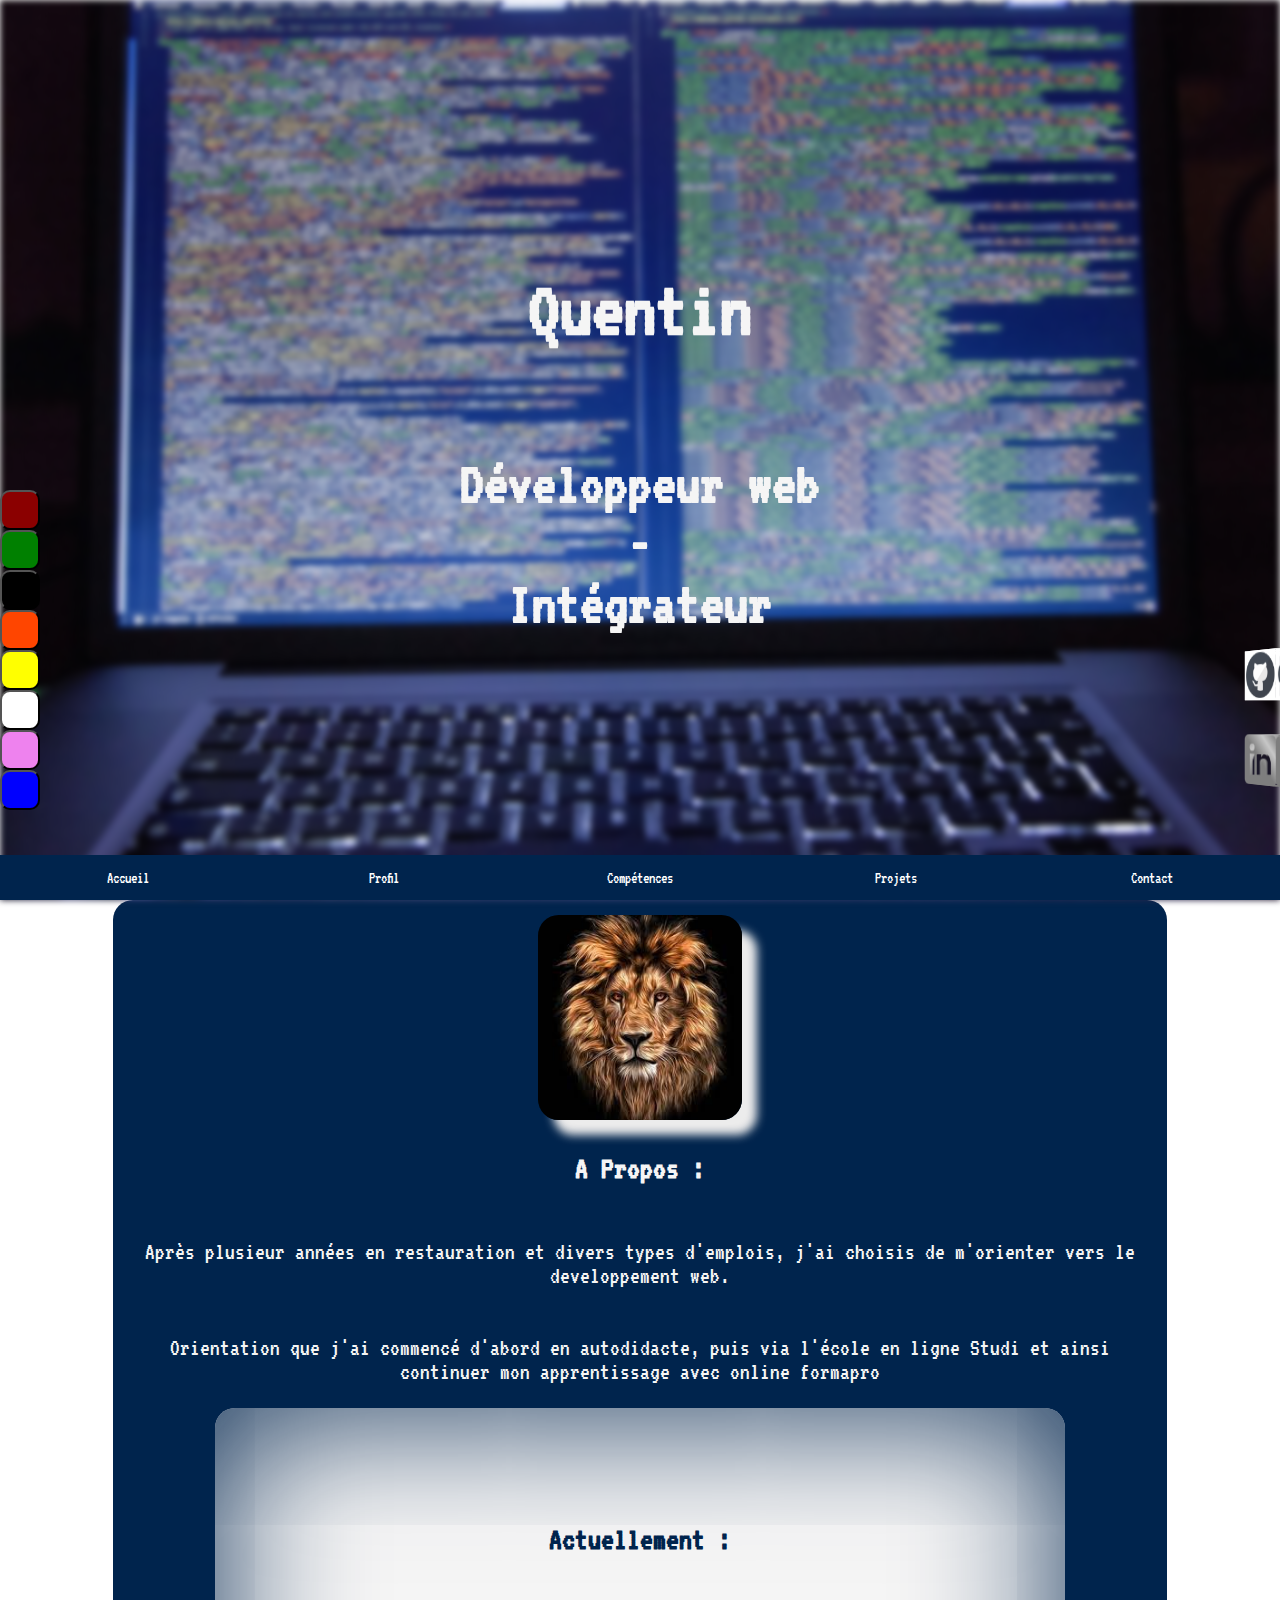
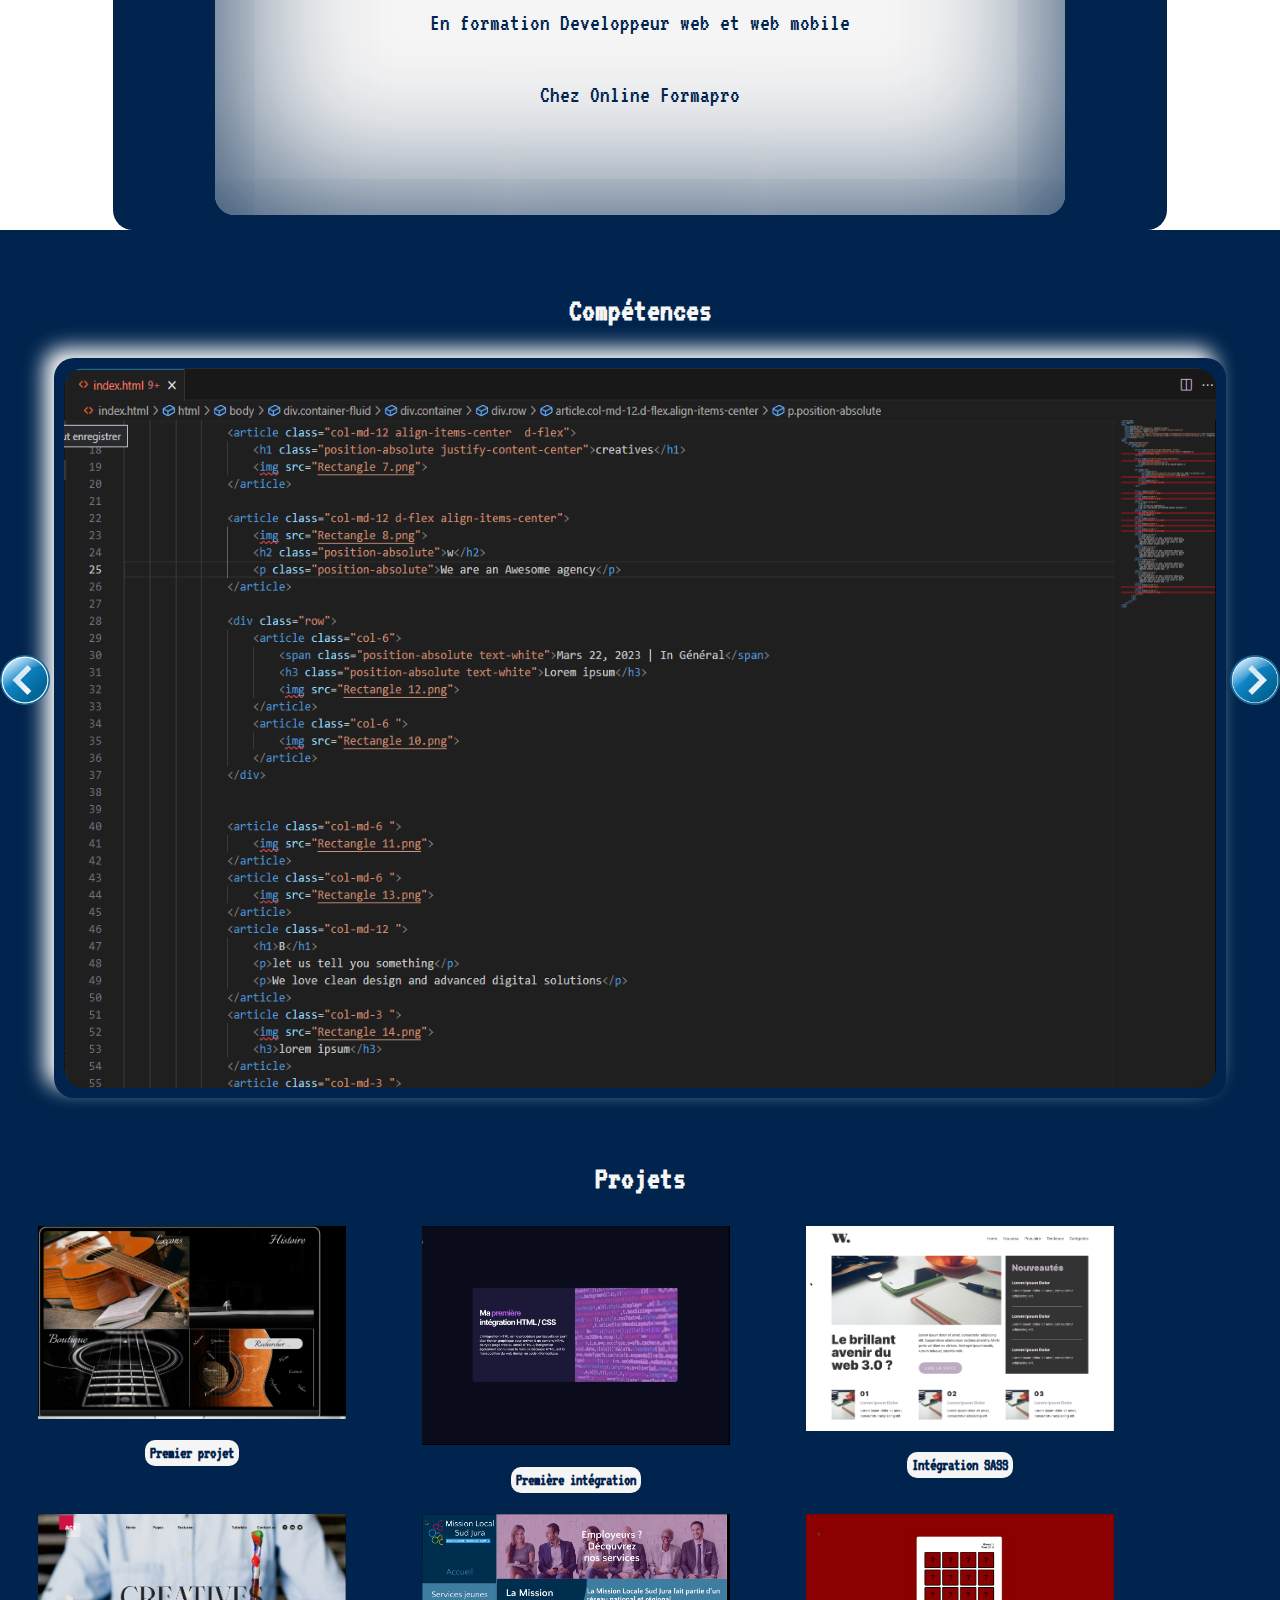
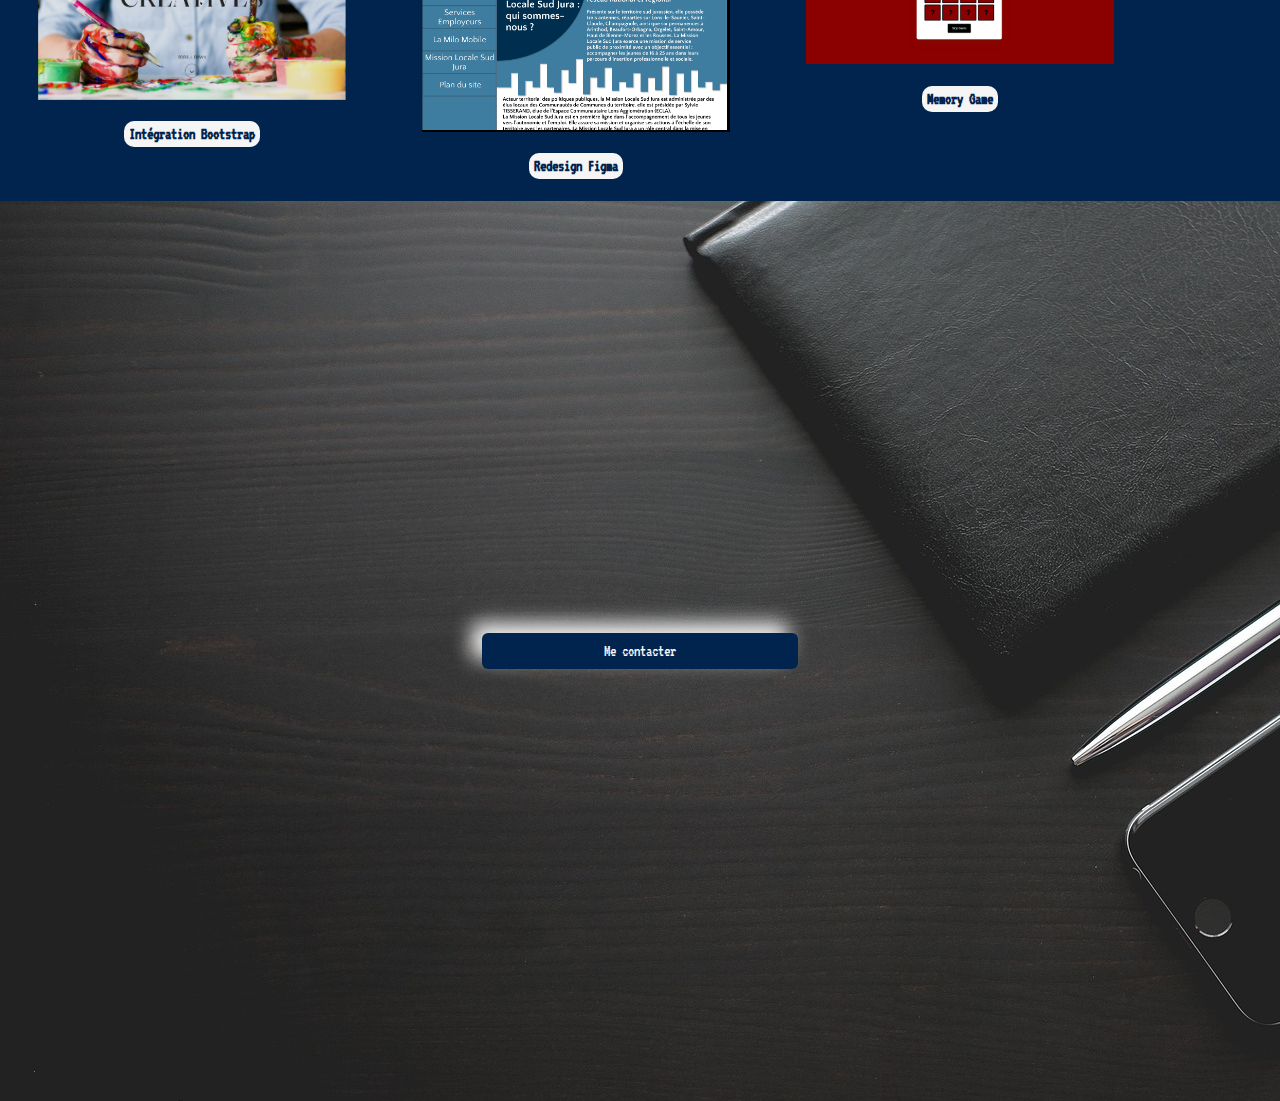
<file: index.html>
<!DOCTYPE html>
<html lang="fr">
<head>
    <meta charset="UTF-8">
    <meta http-equiv="X-UA-Compatible" content="IE=edge">
    <meta name="viewport" content="width=device-width, initial-scale=1.0">
    <meta name="description" content="Portfolio de Quentin Rissons developpeur web et web mobile, à distance ou dans les région de l'Ain, du Jura et Rhône-alpes">
    <link rel="preconnect" href="https://fonts.googleapis.com">
    <link rel="preconnect" href="https://fonts.gstatic.com" crossorigin>
    <link href="https://fonts.googleapis.com/css2?family=VT323&display=swap" rel="stylesheet">
    <link rel="stylesheet" href="sass.css">
    <title>Mon portfolio</title>
    <script src="app.js" defer></script>
</head>

<body>

    <!-- header -->
    <a id="accueil"></a>
    <header>
        <img src="images/code.jpg" alt="" class="blur">
        <div class="txt">
            <h1>Quentin</h1>
            <h2>Développeur web <br> - <br> Intégrateur</h2>
        </div>
    </header>


    <!-- profil -->
    <a id="profil"></a>
    <section>
            <img src="images/téléchargement.jpg" alt="">
            <h3>A Propos :</h3>
            <p>Après plusieur années en restauration et divers types d'emplois, j'ai choisis de m'orienter vers le developpement web.</p>
            <p>Orientation que j'ai commencé d'abord en autodidacte, puis via l'école en ligne Studi et ainsi continuer mon apprentissage avec online formapro</p>
        <div class="actu">
            <h3>Actuellement :</h3>
            <p>En formation Developpeur web et web mobile</p>
            <p>Chez Online Formapro</p>
        </div>
    </section>

    <!-- compétences -->
    <a id="compétences"></a>
    <div class="container">
        <h3>Compétences</h3>
        <div class="slider">
            <img src="images/bootstrap.png" alt="boot" class="active">
            <img src="images/html.png" alt="html">
            <img src="images/css.png" alt="css">
            <img src="images/sass.png" alt="sass">
            <img src="images/jscript.png" alt="">
        </div>
        <div class="cont-btn">
            <img src="images/left.png" alt="" class="btn-nav right">
            <img src="images/right.png" alt="" class="btn-nav left">
        </div>
    </div>

    <!-- Projets -->
    <a id="projets"></a>
    <article>
        <h3>Projets</h3>
        <div class="containt-card">

            <div class="card" onclick="afficher(0)">
                <div class="mobile">
                    <img src="images/figma.png" alt="">
                </div>
                <img src="images/figma.png" alt="">
                <h4>Premier projet</h4>
                <div class="texte">
                   Découverte du logiciel Figma, le but etant de créer un site interactif.
                </div>
            </div>
               
            <div class="card" onclick="afficher(1)">
                <div class="mobile">
                    <img src="images/firstmob.png" alt="">
                </div>
                <img src="images/firstprojet.png" alt="">
                <h4>Première intégration</h4>
                <div class="texte">
                    Première intégration d'une maquette via Figma en HTML/CSS en version desktop et mobile.
                </div>
            </div>
    
            
            <div class="card" onclick="afficher(2)">
                <div class="mobile">
                    <img src="images/sassmob.png" alt="">
                </div>
                <img src="images/sassprojet.png" alt="">
                <h4>Intégration SASS</h4>
                <div class="texte">
                    Le but de ce projet était d'intégré une maquette responsive via le préprocesseur SASS.
                </div>
            </div>

            <div class="card" onclick="afficher(3)">
                <div class="mobile">
                    <img src="images/bootmob.png" alt="">
                </div>
                <img src="images/bootprojet.png" alt="">
                <h4>Intégration Bootstrap</h4>
                <div class="texte">
                    Lors de cette intégration, il nous etait demandé d'intégré une maquette, toujours responsive, mais cette fois-ci via le Framework Bootstrap.
                </div>
            </div>

            <div class="card" onclick="afficher(4)">
                <div class="mobile">
                    <img src="images/redesignmob.png" alt="">
                </div>
                <img src="images/redesignfigma.png" alt="">
                <h4>Redesign Figma</h4>
                <div class="texte">
                    Redesign d'un site internet en se basant sur les tendances actuelles du web.
                </div>
            </div>

            <div class="card" onclick="afficher(5)">
                <div class="mobile">
                    <img src="images/jsmob.png" alt="">
                </div>
                <img src="images/jsprojet.png" alt="">
                <h4>Memory Game</h4>
                <div class="texte">
                    Création d'un Memory Game avec JavaScript/HTML/SASS.
                </div>
            </div>
        
        
    </article>
    <!-- Formulaire -->
    <a id="contact"></a>
    <div class="content">
        <a href="#contact" onclick="form()">Me contacter</a>
        <div class="boite">
            <div class="element">
                <form>
                    <div>
                        <h3>&lt;p&gt;Contactez-moi&lt;/p&gt;</h3>
                    </div>
                    <div>
                        <p>&lt;input id="Firstname" name="Nom" type="text&gt;</p>
                        <input id="Prenom" name="Prénom" type="text">
                    </div>
                    <div>
                        <p>&lt;input id="name" name="Prénom" type="text&gt;</p>
                        <input id="Prenom" name="Prénom" type="text">
                    </div>
                    <div>
                        <p>&lt;input id="Email" name="Email" type="email&gt;</p>
                        <input id="email" name="email" type="email">
                    </div>
                    <div>
                        <p>&lt;input id="Téléphone" name="tel" type="tel&gt;</p>
                        <input id="tel" name="tel" type="tel">
                    </div>
                    <div>
                        <p>&lt;textarea name="objet" id="objet" cols="30" rows="10"&gt;</p>
                        <textarea name="objet" id="objet" cols="30" rows="10"></textarea>
                    </div>
                    <div>
                        <p>&lt;input type="submit" value="Envoi"&gt;</p>
                        <input type="submit" value="Envoi">
                    </div>
                  </form>
            </div>
            <img onclick="form()" src="images/cross-mark-gb46e1b636_640.png" alt="" class="close">
        </div>
    </div>

    <!-- Item -->
    <div class="item">
        <div class="cube">
            <a href="https://github.com/qrissons" target="_blank" class="face top"><img src="images/github-g60a074171_640.png" alt=""></a>
            <a href="https://github.com/qrissons" target="_blank" class="face front"><img src="images/github-g60a074171_640.png" alt=""></a>
            <a href="https://github.com/qrissons" target="_blank" class="face back"><img src="images/github-g60a074171_640.png" alt=""></a>
            <a href="https://github.com/qrissons" target="_blank" class="face rightx"><img src="images/github-g60a074171_640.png" alt=""></a>
            <a href="https://github.com/qrissons" target="_blank" class="face leftx"><img src="images/github-g60a074171_640.png" alt=""></a>
            <a href="https://github.com/qrissons" target="_blank" class="face bottom"><img src="images/github-g60a074171_640.png" alt=""></a>
         </div>
         <div class="cube">
            <a href="#accueil" class="face top"><img src="images/linkedin-g769b47dea_640.png" alt=""></a>
            <a href="#accueil" class="face front"><img src="images/linkedin-g769b47dea_640.png" alt=""></a>
            <a href="#accueil" class="face back"><img src="images/linkedin-g769b47dea_640.png" alt=""></a>
            <a href="#accueil" class="face rightx"><img src="images/linkedin-g769b47dea_640.png" alt=""></a>
            <a href="#accueil" class="face leftx"><img src="images/linkedin-g769b47dea_640.png" alt=""></a>
            <a href="#accueil" class="face bottom"><img src="images/linkedin-g769b47dea_640.png" alt=""></a>
         </div>
    </div>

    <!-- Navbar -->
    <nav>
        </div>
        <a href="#accueil">Accueil</a>
        <a href="#profil">Profil</a>
        <a href="#compétences">Compétences</a>
        <a href="#projets">Projets</a>
        <a href="#contact">Contact</a>
    </nav>

    <!-- colors -->
   <div class="bouton">
    <button onclick="red()" style="background: darkred;"></button>
    <button onclick="green()" style="background: green;"></button>
    <button onclick="dark()" style="background: black;"></button>
    <button onclick="salmon()" style=" background: orangered;"></button>
    <button onclick="yellow()" style="background: yellow;"></button>
    <button onclick="white()" style="background: white;"></button>
    <button onclick="pink()" style="background: violet;"></button>
    <button onclick="blue()" style="background: blue;"></button>
   </div>
        
 

</body>
</file>
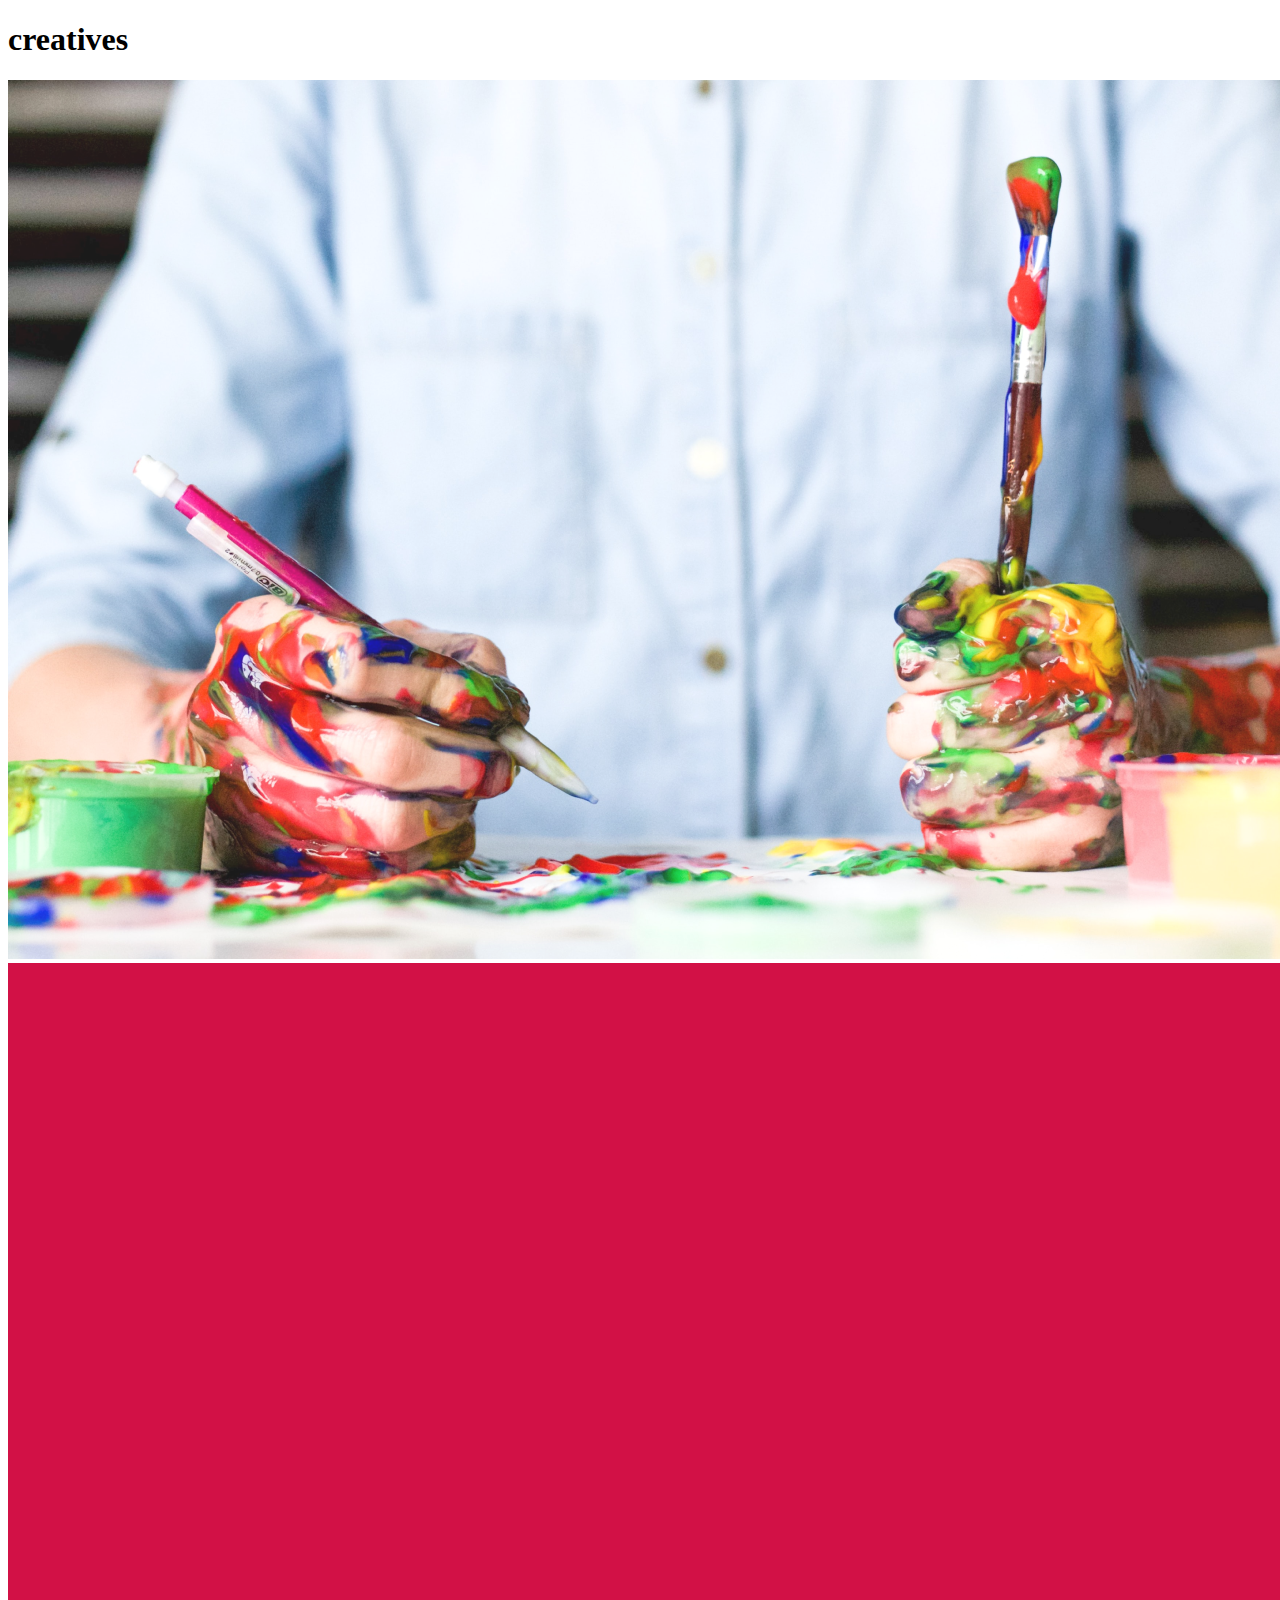
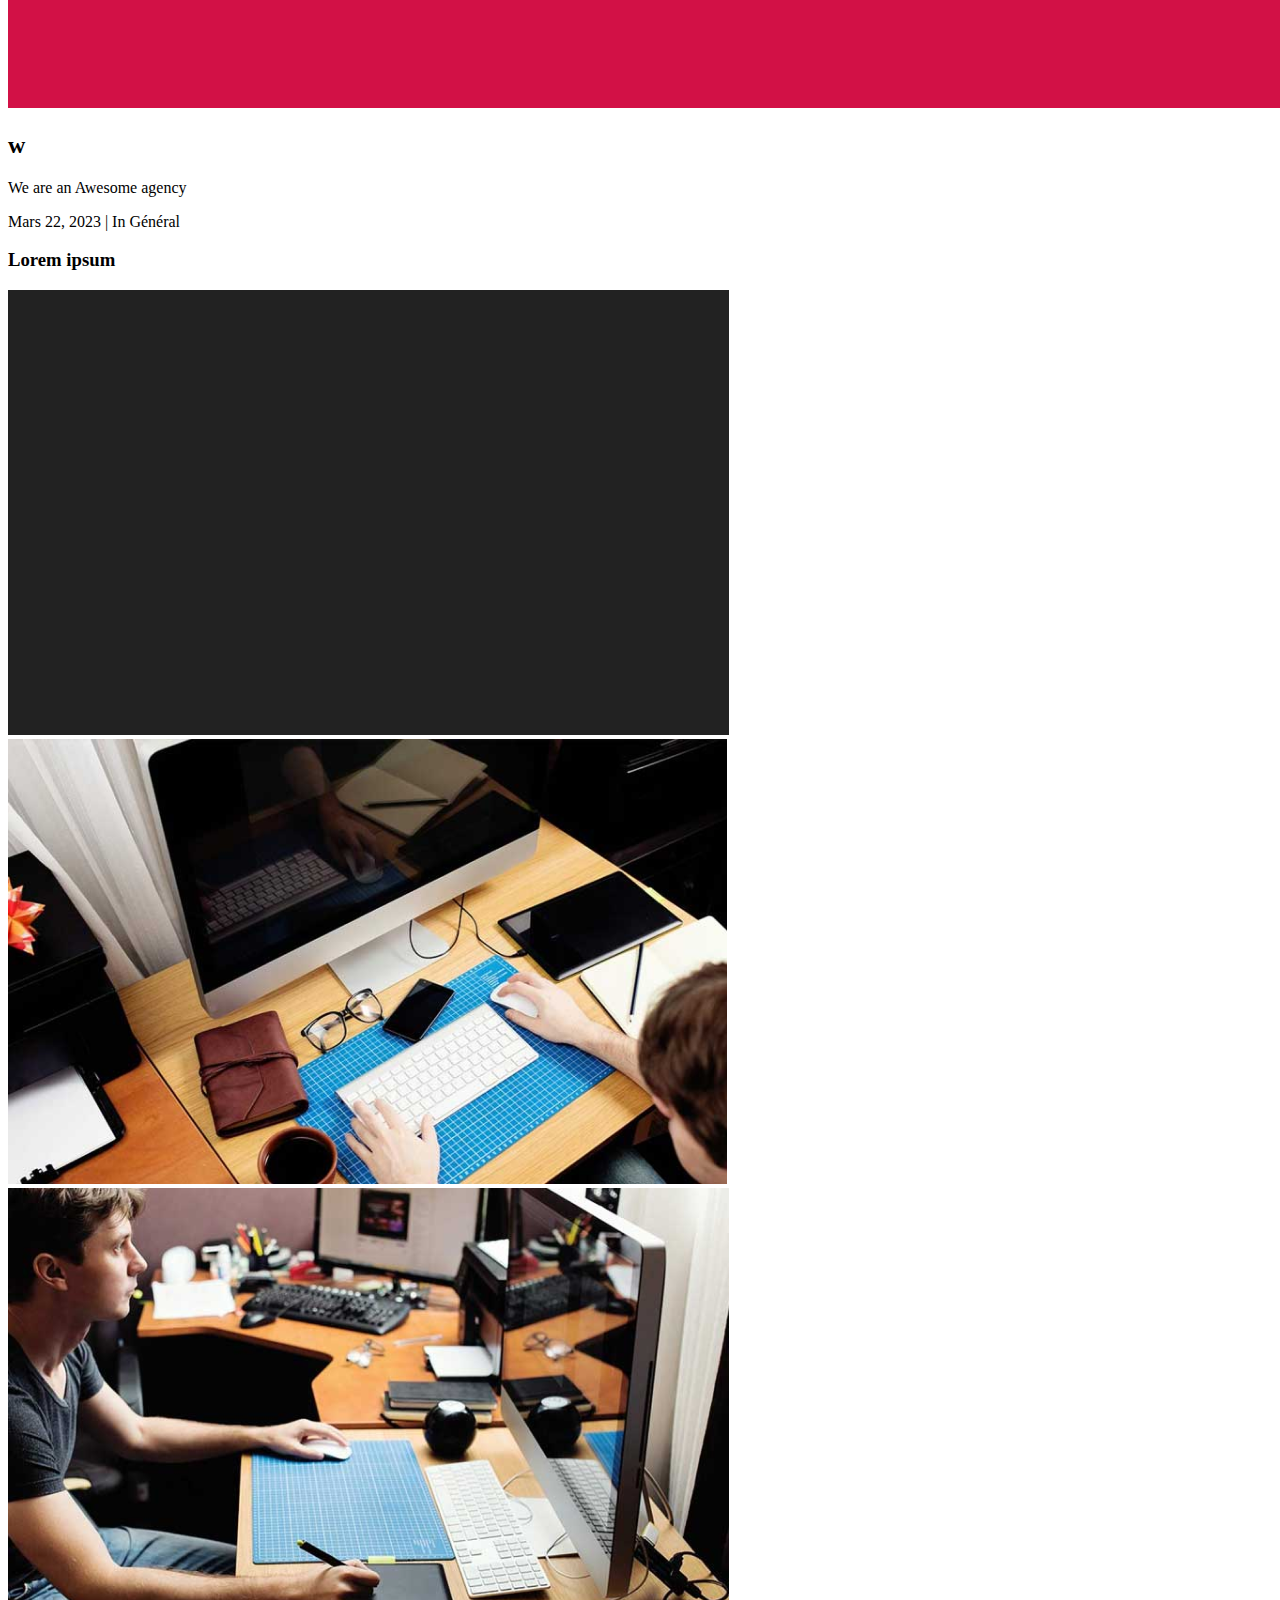
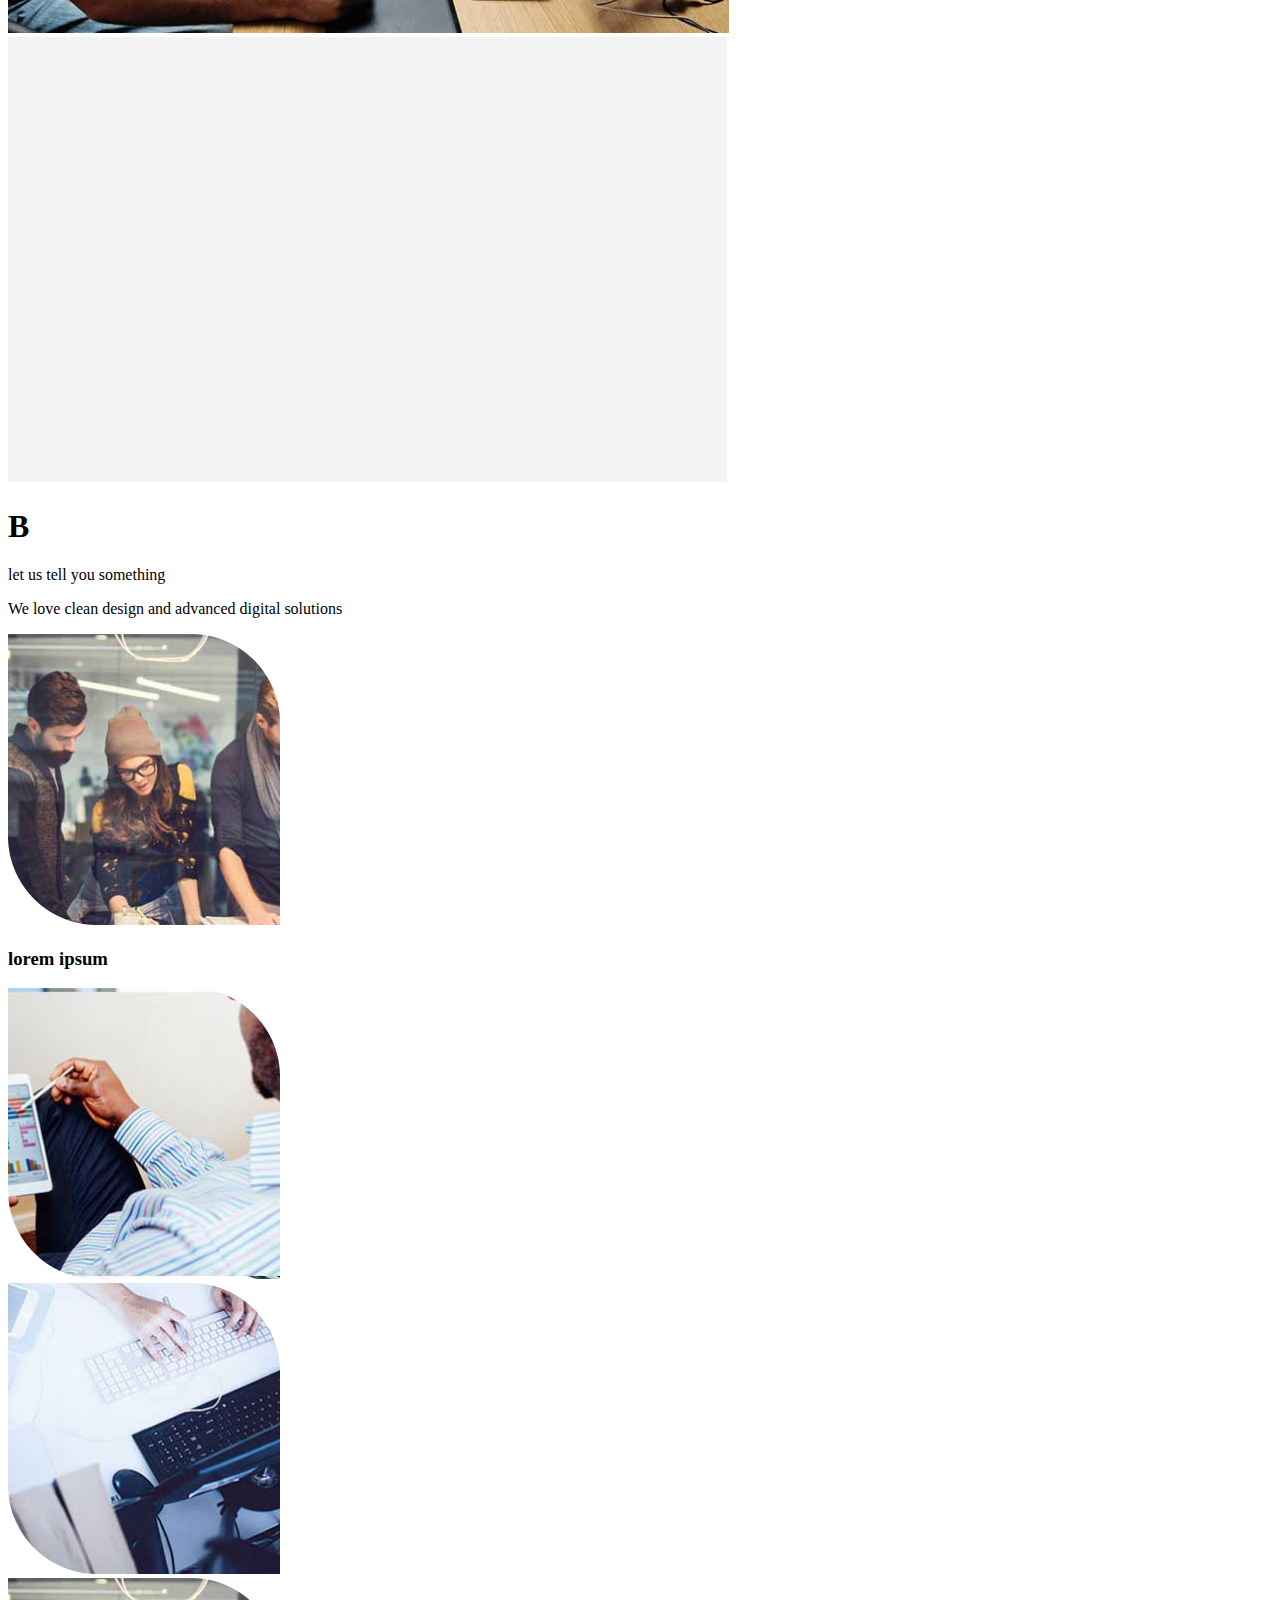
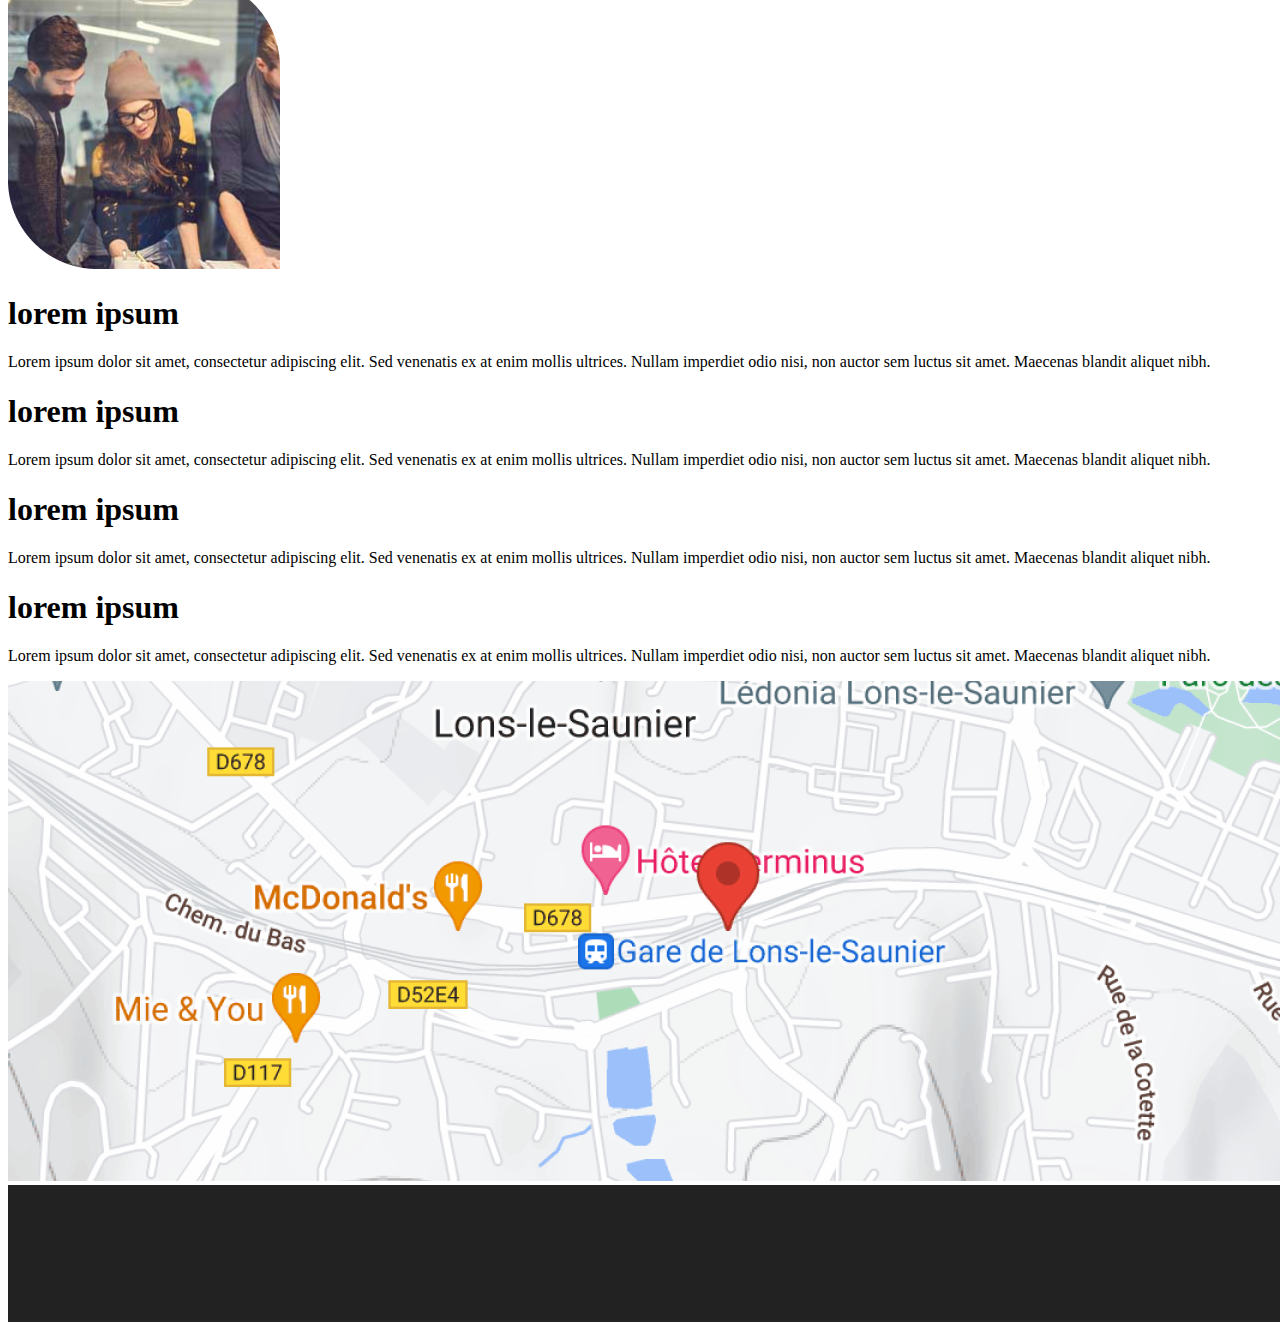
<file: Projets/boot/index.html>
<!DOCTYPE html>
<html lang="en">
<head>
    <meta charset="UTF-8">
    <meta http-equiv="X-UA-Compatible" content="IE=edge">
    <meta name="viewport" content="width=device-width, initial-scale=1.0">
    <link rel="stylesheet" href="style.css">
    <link href="https://cdn.jsdelivr.net/npm/bootstrap@5.3.0-alpha3/dist/css/bootstrap.min.css" rel="stylesheet" integrity="sha384-KK94CHFLLe+nY2dmCWGMq91rCGa5gtU4mk92HdvYe+M/SXH301p5ILy+dN9+nJOZ" crossorigin="anonymous">
    <script src="https://cdn.jsdelivr.net/npm/bootstrap@5.3.0-alpha3/dist/js/bootstrap.bundle.min.js" integrity="sha384-ENjdO4Dr2bkBIFxQpeoTz1HIcje39Wm4jDKdf19U8gI4ddQ3GYNS7NTKfAdVQSZe" crossorigin="anonymous"></script>
    <title>Document</title>
</head>
<body>
    <div class="container-fluid">
        <div class="container">
            <div class="row">

                <article class="col-md-12 align-items-center  d-flex">
                    <h1 class="position-absolute justify-content-center">creatives</h1>
                    <img src="Rectangle 7.png">
                </article>

                <article class="col-md-12 d-flex align-items-center">
                    <img src="Rectangle 8.png">
                    <h2 class="position-absolute">w</h2>
                    <p class="position-absolute">We are an Awesome agency</p>
                </article>

                <div class="row">
                    <article class="col-6">
                        <span class="position-absolute text-white">Mars 22, 2023 | In Général</span>
                        <h3 class="position-absolute text-white">Lorem ipsum</h3>
                        <img src="Rectangle 12.png">
                    </article>
                    <article class="col-6 ">
                        <img src="Rectangle 10.png">
                    </article>
                </div>

                
                <article class="col-md-6 ">
                    <img src="Rectangle 11.png">
                </article>
                <article class="col-md-6 ">
                    <img src="Rectangle 13.png">
                </article>
                <article class="col-md-12 ">
                    <h1>B</h1>
                    <p>let us tell you something</p>
                    <p>We love clean design and advanced digital solutions</p>
                </article>
                <article class="col-md-3 ">
                    <img src="Rectangle 14.png">
                    <h3>lorem ipsum</h3>
                </article>
                <article class="col-md-3 ">
                    <img src="Rectangle 14 (1).png">
                </article>
                <article class="col-md-3 ">
                    <img src="Rectangle 14 (2).png">
                </article>
                <article class="col-md-3 ">
                    <img src="Rectangle 14 (3).png">
                </article>
                <article class="col-md-3">
                    <h1>lorem ipsum</h1>
                    <p>Lorem ipsum dolor sit amet, consectetur adipiscing
                     elit. Sed venenatis ex at enim mollis ultrices. Nullam
                      imperdiet odio nisi, non auctor sem luctus sit amet. 
                      Maecenas blandit aliquet nibh. </p>
                </article>
                <article class="col-md-3">
                    <h1>lorem ipsum</h1>
                    <p>Lorem ipsum dolor sit amet, consectetur adipiscing
                     elit. Sed venenatis ex at enim mollis ultrices. Nullam
                      imperdiet odio nisi, non auctor sem luctus sit amet. 
                      Maecenas blandit aliquet nibh. </p>
                </article>
                <article class="col-md-3">
                    <h1>lorem ipsum</h1>
                    <p>Lorem ipsum dolor sit amet, consectetur adipiscing
                     elit. Sed venenatis ex at enim mollis ultrices. Nullam
                      imperdiet odio nisi, non auctor sem luctus sit amet. 
                      Maecenas blandit aliquet nibh. </p>
                </article>
                <article class="col-md-3">
                    <h1>lorem ipsum</h1>
                    <p>Lorem ipsum dolor sit amet, consectetur adipiscing
                     elit. Sed venenatis ex at enim mollis ultrices. Nullam
                      imperdiet odio nisi, non auctor sem luctus sit amet. 
                      Maecenas blandit aliquet nibh. </p>
                </article>
                <article class="col-md-12 ">
                    <img src="Rectangle.png">
                </article>
                <article class="col-md-12 ">
                    <img src="Rectangle 15.png">
                </article>
            </div>
            </div>
            </div>
        </div>
    </div >
</body>
</html>
</file>
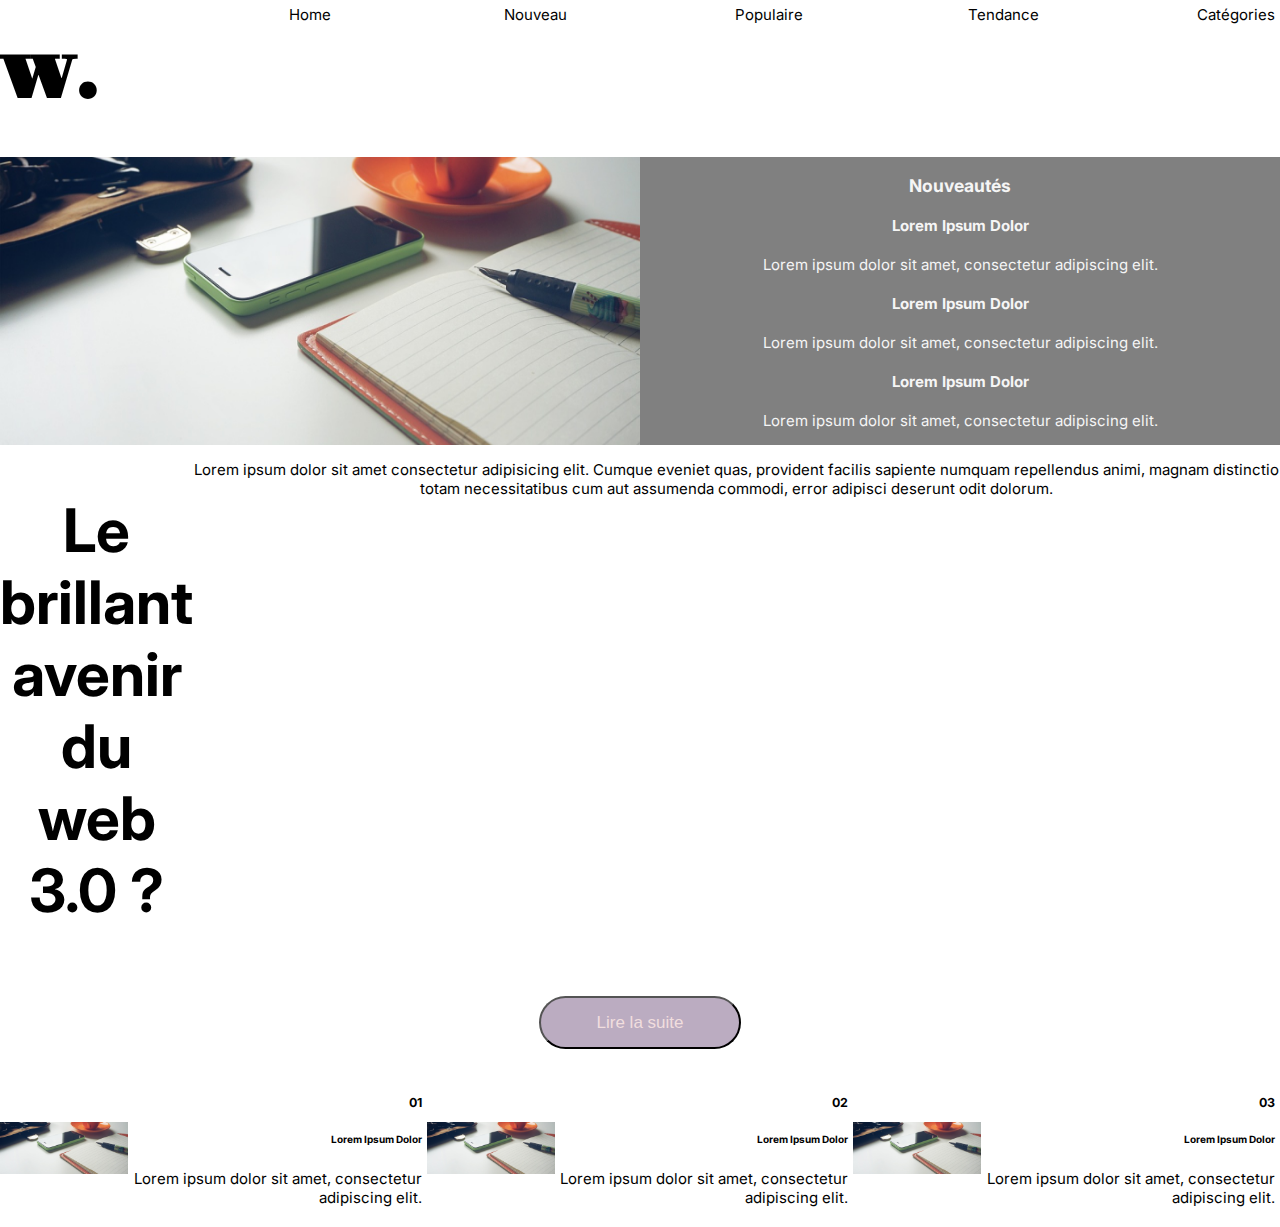
<file: Projets/sass2/sass2.html>
<!DOCTYPE html>
<html lang="en">
<head>
    <meta charset="UTF-8">
    <meta http-equiv="X-UA-Compatible" content="IE=edge">
    <meta name="viewport" content="width=device-width, initial-scale=1.0">
    <title>EXERCICE SASS</title>
    <link rel="preconnect" href="https://fonts.googleapis.com">
    <link rel="preconnect" href="https://fonts.gstatic.com" crossorigin>
    <link href="https://fonts.googleapis.com/css2?family=Gravitas+One&family=Inter:wght@400;900&display=swap" rel="stylesheet">
    <link rel="stylesheet" href="./sass2.css">
    <title>Document</title>
</head>
<body>
    <header>
        <nav>
            <h1>W.</h1>
            <div id="home">Home</div>
            <div id="News">Nouveau</div>
            <div id="pop">Populaire</div>
            <div id="tend">Tendance</div>
            <div id="cat">Catégories</div>
        </nav>
    </header>
    <main>
        <img src="Rectangle 1.png">
        <article>
            <H3>Nouveautés</H3>
            <h4>Lorem Ipsum Dolor</h4>
            <p>Lorem ipsum dolor sit amet, consectetur adipiscing elit. </p>
            <h4>Lorem Ipsum Dolor</h4>
            <p>Lorem ipsum dolor sit amet, consectetur adipiscing elit. </p>
            <h4>Lorem Ipsum Dolor</h4>
            <p>Lorem ipsum dolor sit amet, consectetur adipiscing elit. </p>
        </article>
    </main>
    <section>
        <h2>Le brillant<br> avenir du <br>web 3.0 ?</h2>
        <p>Lorem ipsum dolor sit amet consectetur adipisicing elit.
        Cumque eveniet quas, provident facilis sapiente numquam 
        repellendus animi, magnam distinctio totam necessitatibus 
        cum aut assumenda commodi, error adipisci deserunt odit 
        dolorum.</p>
    </section>
    <button>Lire la suite</button>
    <footer>

        <img src="Rectangle 1.png" alt="image">
        <div class="div">
            <h5>01</h5>
            <h6>Lorem Ipsum Dolor</h6>
            <p>Lorem ipsum dolor sit amet, consectetur adipiscing elit. </p>
        </div>

        <img src="Rectangle 1.png" alt="image">
        <div class="div">
            <h5>02</h5>
            <h6>Lorem Ipsum Dolor</h6>
            <p>Lorem ipsum dolor sit amet, consectetur adipiscing elit. </p>
        </div>

        <img src="Rectangle 1.png" alt="image">
        <div class="div"> 
            <h5>03</h5>
            <h6>Lorem Ipsum Dolor</h6>
            <p>Lorem ipsum dolor sit amet, consectetur adipiscing elit. </p>
        </div>
    </footer>
</body>
</html>
</file>
<file: sass.css>
h3 {
  font-size: 2rem;
}

body {
  justify-content: center;
  align-items: center;
  text-align: center;
  display: flex;
  flex-direction: column;
  font-family: "VT323", monospace;
  margin: 0;
  color: #f5f5f5;
  overflow-x: hidden;
}

header, header .txt, header .txt img, header img {
  width: 100vw;
  height: 100vh;
  display: flex;
  flex-direction: column;
  font-size: 2.5rem;
}
header img, header .txt img {
  filter: blur(3px);
}
header .txt {
  justify-content: center;
  align-items: center;
  text-align: center;
  position: absolute;
  animation: slide 3s forwards;
}

@keyframes slide {
  from {
    transform: translateX(100%);
  }
  to {
    transform: translateX(0%);
  }
}
section, section .actu {
  padding: 15px;
  background: #00244d;
  color: #f5f5f5;
  width: 100vw;
  height: 100vh;
  display: flex;
  flex-direction: column;
  justify-content: center;
  align-items: center;
  text-align: center;
  font-size: 1.5rem;
  border-radius: 20px;
}
section img, section .actu img {
  display: flex;
  width: 20%;
  border-radius: 10%;
  box-shadow: rgb(236, 236, 236) 15px 15px 10px;
}
section .actu {
  box-shadow: inset #00244d 0px 0px 150px;
  color: #00244d;
  background: #f5f5f5;
}

.container, .content {
  background: #00244d;
  color: #f5f5f5;
  display: flex;
  flex-direction: column;
  justify-content: center;
  align-items: center;
  text-align: center;
  width: 100vw;
  height: 100vh;
}

.slider {
  width: 100%;
  height: 100%;
  border-radius: 20px;
  padding: 10px;
  box-shadow: #f5f5f5 -10px -10px 20px;
}
.slider img {
  border-radius: 20px;
  width: 100%;
  height: 100%;
  display: none;
}

.cont-btn {
  position: absolute;
  justify-content: space-between;
  align-items: center;
  display: flex;
  width: 100%;
  height: 100%;
}
.cont-btn img {
  cursor: pointer;
  width: 50px;
  height: 50px;
}

img.active {
  display: block;
  animation: fade 0.8s;
}

@keyframes fade {
  from {
    opacity: 0;
  }
  to {
    opacity: 1;
  }
}
article {
  justify-content: center;
  align-items: center;
  text-align: center;
  width: 100%;
  height: 100%;
  background: #00244d;
  color: #f5f5f5;
}
article .card {
  cursor: pointer;
  position: relative;
  justify-content: center;
  align-items: center;
  text-align: center;
  display: flex;
  flex-direction: column;
  width: 100%;
  height: 100%;
}
article .card img {
  width: 80%;
  height: 80%;
}

.card.actif {
  animation: zoom 1s alternate forwards ease-in-out;
}

@keyframes zoom {
  0% {
    width: 100%;
  }
  50% {
    width: 120%;
  }
  100% {
    width: 100%;
  }
}
.mobile {
  top: 2%;
  right: 0;
  position: absolute;
  width: 70px;
  height: 70px;
  display: flex;
  display: none;
}

.mobile.active {
  display: block;
  animation: frame 2s forwards alternate ease-in-out;
}

@keyframes frame {
  from {
    opacity: 0;
    bottom: 100px;
    right: 100px;
  }
  to {
    bottom: 0;
    right: 0;
  }
}
.texte {
  display: flex;
  flex-direction: column;
  display: none;
  width: 100%;
  height: 100%;
  justify-content: center;
  align-items: center;
  text-align: center;
  background: #00244d;
  color: #f5f5f5;
}

.texte.read {
  display: block;
}

h4 {
  color: #00244d;
  background: #f5f5f5;
  padding: 5px;
  border-radius: 10px;
}

.content {
  background-image: url(images/office-g568291982_1920.jpg);
}
.content a {
  border-radius: 20px;
  padding: 10px;
  box-shadow: #f5f5f5 -10px -10px 20px;
  margin: 10px;
  display: flex;
  text-decoration: none;
  background: #00244d;
  color: #f5f5f5;
  padding: 10px 30px;
  border-radius: 6px;
  transition: 0.5s;
  width: 20%;
  justify-content: center;
  align-items: center;
  text-align: center;
}

a:hover {
  letter-spacing: 5px;
}

.boite {
  display: flex;
  flex-direction: column;
  position: fixed;
  top: -100%;
  left: 50%;
  transform: translate(-50%, -50%);
  width: 100%;
  height: 100%;
  border-radius: 20px;
  transition: 0.5s;
}

.boite.form {
  visibility: visible;
  top: 50%;
}

.element, form {
  justify-content: center;
  align-items: center;
  text-align: center;
  display: flex;
  flex-direction: column;
  width: 100%;
  height: 100%;
}
.element p, form p {
  justify-content: center;
  align-items: center;
  text-align: center;
  margin: 20px 0;
}

form {
  border-radius: 50px;
  box-shadow: whitesmoke 10px 10px 20px;
  background: rgba(0, 36, 77, 0.9176470588);
}

.close {
  width: 20px;
  height: 20px;
  cursor: pointer;
  position: absolute;
  cursor: pointer;
}

.item {
  width: 100%;
  bottom: 0;
  display: flex;
  flex-direction: column;
  margin: 100px;
  justify-content: center;
  align-items: end;
  position: fixed;
  perspective: 1000px;
}
.item .cube {
  margin: 20px;
  transform-style: preserve-3d;
  height: 5vh;
  animation: spin 20s infinite linear;
}
.item img {
  width: 50px;
  height: 50px;
}

.face {
  width: 50px;
  height: 50px;
  position: absolute;
}

.top {
  transform: rotateX(90deg) translateZ(25px);
}

.bottom {
  transform: rotateX(-90deg) translateZ(25px);
}

.rightx {
  transform: rotatey(90deg) translateZ(25px);
}

.leftx {
  transform: rotatey(-90deg) translateZ(25px);
}

.front {
  transform: rotatex(0deg) translateZ(25px);
}

.back {
  transform: rotatey(180deg) translateZ(25px);
}

@keyframes spin {
  from {
    transform: rotateX(0) rotateY(0);
  }
  to {
    transform: rotateX(360deg) rotateY(360deg);
  }
}
nav {
  background: #00244d;
  color: #f5f5f5;
  display: flex;
  width: 100%;
  height: 5vh;
  bottom: 0;
  position: fixed;
  justify-content: center;
  align-items: center;
}
nav a {
  display: flex;
  width: 100%;
  text-decoration: none;
  color: white;
  justify-content: space-around;
}

.bouton {
  display: flex;
  flex-direction: column;
  left: 0;
  bottom: 10vh;
  position: fixed;
}
.bouton button {
  cursor: pointer;
  width: 40px;
  height: 40px;
  border-radius: 10px;
  animation: bouton infinite 2s alternate;
}

@keyframes bouton {
  from {
    transform: rotate(0);
  }
  to {
    transform: rotate(360deg);
  }
}
.green {
  background: green;
}

.red {
  background: darkred;
}

.dark {
  background: #000;
}

.salmon {
  background: salmon;
}

.yellow {
  background: yellow;
  color: #000;
}

.white {
  background: white;
  color: #000;
}

.pink {
  background: violet;
}

.blue {
  background: blue;
}

@media (min-width: 792px) {
  section, section .actu {
    width: 80%;
  }
  .slider {
    width: 90%;
    height: 80%;
  }
  .cont-btn {
    width: 100%;
  }
  article {
    width: 100%;
    height: 100%;
  }
  article .containt-card {
    flex-wrap: wrap;
    display: flex;
    width: 100%;
  }
  article .containt-card .card {
    width: 30%;
  }
  .card.actif {
    animation: zoom2 1s alternate forwards ease-in-out;
  }
  @keyframes zoom2 {
    0% {
      width: 30%;
    }
    50% {
      width: 38%;
    }
    100% {
      width: 30%;
    }
  }
  .mobile {
    width: 150px;
    height: 200px;
  }
  .boite {
    width: 90%;
    height: 80%;
  }
}/*# sourceMappingURL=sass.css.map */
</file>
<file: Projets/boot/style.css>
h1{
    
}

h2 p{
    margin-left: 550px;
}
</file>
<file: Projets/sass2/sass2.css>
@charset "UTF-8";
body {
  margin: 0;
  width: 100vw;
  text-align: center;
  font-family: inter, sans-sérif;
  font-size: 15px;
}

nav {
  display: flex;
  flex-direction: row;
}

div {
  width: 100%;
  text-align: right;
  margin: 5px;
}

h1 {
  font-family: "Gravitas One", cursive;
  text-align: left;
  font-size: 60px;
}

main {
  display: flex;
  flex-direction: row;
}

img {
  width: 50%;
}

article {
  color: whitesmoke;
  background: gray;
  width: 50%;
}

section {
  display: flex;
  flex-direction: row;
  width: 100%;
}

h2 {
  font-size: 60px;
  font-family: inter, sans-sérif;
}

button {
  color: #F1DEDE;
  background: #bbacc1;
  border-radius: 50px;
  width: 202px;
  height: 53px;
  margin: 20px;
  font-size: 17px;
}

footer {
  justify-content: center;
  text-align: center;
  align-items: center;
  display: flex;
  flex-direction: row;
  width: 100%;
}
footer img {
  width: 10%;
}/*# sourceMappingURL=sass2.css.map */
</file>
